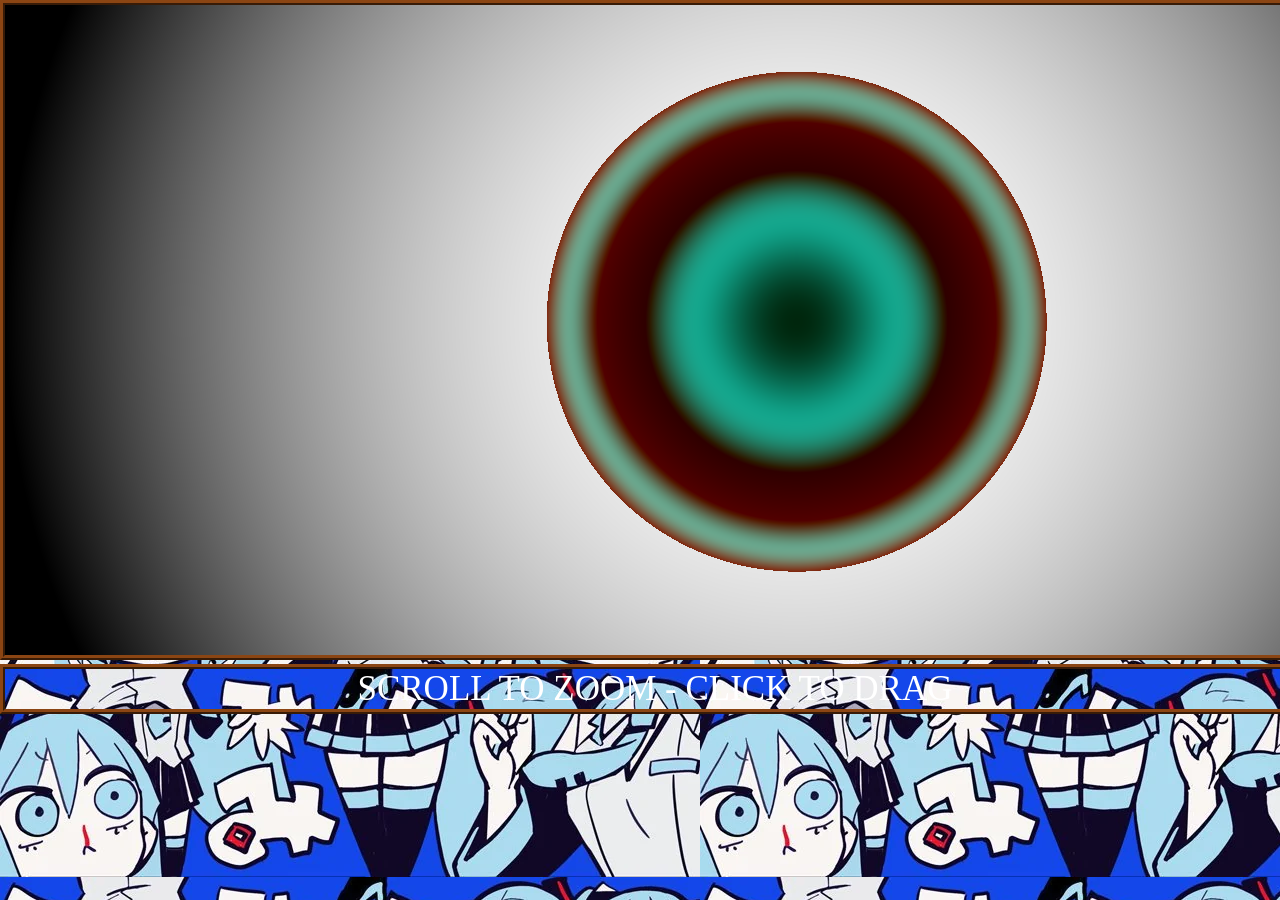
<file: index.html>
<!DOCTYPE html>
<html lang="en">
<link rel="stylesheet" href="mandelbrot.css" id="css">

<script id="vertex-shader" type="x-shader/x-vertex">

    attribute  vec4 vPosition;

    void main()
    {
        gl_Position = vPosition;
    }
</script>

<script id="fragment-shader" type="x-shader/x-fragment">

    precision mediump float;

    uniform float cx;
    uniform float cy;
    uniform int res;
    uniform float scale;

    float height;
    float width;

    void main()
    {
        //float height = 0.5;          /* size of window in complex plane */
        //float width = 0.5;

        const int max = 1000;             /* number of interations per point */
        const float PI = 3.14159;

        float n = 1000.0;
        float m = 1000.0;
        float v;

        float x = gl_FragCoord.x  /(n*scale) + cx - 1.0 / (1.5*scale);
        float y = gl_FragCoord.y/(m*scale) + cy - 1.0 / (3.0*scale);

        float ax=0.0, ay=0.0;
        float bx, by;


        for (int k = 0; k < max; k++) {

            // compute c = c^2 + p

            bx  = ax*ax-ay*ay;
            by = 2.0*ax*ay;
            ax = bx+x;
            ay = by+y;
            v = ax*ax+ay*ay;

            if (v > 4.0) break;      /* assume not in set if mag > 2 */
            if(k >= res) break;
        }

        // assign gray level to point based on its magnitude */

        if (v > 1.0){
            gl_FragColor = vec4(1.0-0.1*v, 1.0-0.1*v, 1.0-0.1*v, 1.0);
        } else {
            v = min(v, 1.0);
            gl_FragColor.r = v*0.5;
            gl_FragColor.g = 0.5* sin(3.0*PI*v) + 0.15;
            gl_FragColor.b = 1.0-v;
            gl_FragColor.b = 0.5* sin(3.0*PI*v) + 0.05;
            gl_FragColor.a = 1.0;
        }
    }
</script>

<script type="text/javascript" src="Common/webgl-utils.js"></script>
<script type="text/javascript" src="Common/initShaders.js"></script>
<script type="text/javascript" src="Common/MV.js"></script>
<script type="text/javascript" src="mandelbrot.js"></script>

<body>
<canvas id="gl-canvas" width="1300" height="650">
    Oops ... your browser doesn't support the HTML5 canvas element
</canvas>
<div class="info">
    SCROLL TO ZOOM      -       CLICK TO DRAG
</div>
</body>
</html>
</file>
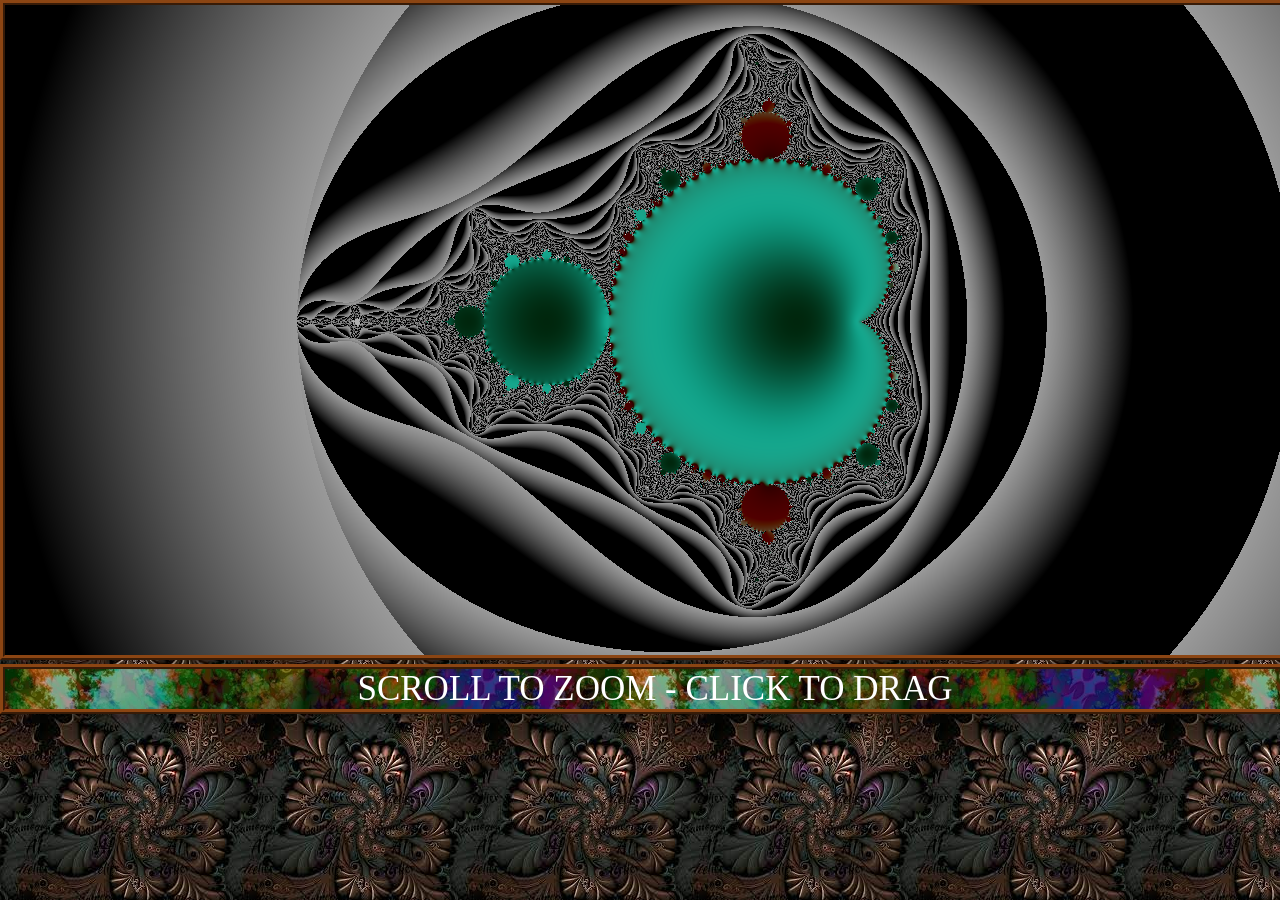
<file: mandelbrotSamG.html>
<!DOCTYPE html>
<html lang="en">
<link rel="stylesheet" href="mandelbrotSamG.css" id="css">

<script id="vertex-shader" type="x-shader/x-vertex">

attribute  vec4 vPosition;

void main()
{
    gl_Position = vPosition;
}
</script>

<script id="fragment-shader" type="x-shader/x-fragment">

precision mediump float;

uniform float cx;
uniform float cy;

uniform float scale;

float height;
float width;

void main()
{
     //float height = 0.5;          /* size of window in complex plane */
     //float width = 0.5;

     const int max = 100;             /* number of interations per point */
     const float PI = 3.14159;

     float n = 1000.0;
     float m = 1000.0;
     float v;

     float x = gl_FragCoord.x  /(n*scale) + cx - 1.0 / (1.5*scale);
     float y = gl_FragCoord.y/(m*scale) + cy - 1.0 / (3.0*scale);

     float ax=0.0, ay=0.0;
     float bx, by;


     for ( int k = 0; k < max; k++ ) {

          // compute c = c^2 + p

              bx  = ax*ax-ay*ay;
              by = 2.0*ax*ay;
              ax = bx+x;
              ay = by+y;
              v = ax*ax+ay*ay;

              if ( v > 4.0 ) break;      /* assume not in set if mag > 2 */
          }

          // assign gray level to point based on its magnitude */

          if ( v > 1.0 ){
              gl_FragColor = vec4(1.0-0.1*v,1.0-0.1*v,1.0-0.1*v,1.0);
          } else {
              v = min(v, 1.0);
              gl_FragColor.r = v*0.5;
              gl_FragColor.g = 0.5* sin( 3.0*PI*v) + 0.15;
              gl_FragColor.b = 1.0-v;
              gl_FragColor.b = 0.5* sin( 3.0*PI*v) + 0.05;
              gl_FragColor.a = 1.0;
           }
}
</script>

<script type="text/javascript" src="Common/webgl-utils.js"></script>
<script type="text/javascript" src="Common/initShaders.js"></script>
<script type="text/javascript" src="Common/MV.js"></script>
<script type="text/javascript" src="mandelbrotSamG.js"></script>

<body>
<canvas id="gl-canvas" width="1300" height="650">
Oops ... your browser doesn't support the HTML5 canvas element
</canvas>
<div class="info">
    SCROLL TO ZOOM      -       CLICK TO DRAG
</div>
</body>
</html>
</file>
<file: mandelbrot.css>
html {
    display: table;
    margin: auto;
    background: url("textures/image_2024-02-18_232425898.png");
}
body {
    display: table-cell;
    vertical-align: middle;
}
canvas {
    border: saddlebrown ridge 5px;
    background: blue;
}
.info{
    text-align: center;
    border: saddlebrown ridge 5px;
    color: white;
    font-style: unset;
    font-family: "Times New Roman", sans-serif;
    font-size: 35px;
    background: url("textures/image_2024-02-18_232425898.png");
}
</file>
<file: mandelbrotSamG.css>
html {
    display: table;
    margin: auto;
    background: url("textures/frac_texture.jpg");
}
body {
    display: table-cell;
    vertical-align: middle;
}
canvas {
    border: saddlebrown ridge 5px;
    background: blue;
}
.info{
    text-align: center;
    border: saddlebrown ridge 5px;
    color: white;
    font-style: unset;
    font-family: "Times New Roman", sans-serif;
    font-size: 35px;
    background: url("textures/frac2_texture.jpg");
}
</file>
